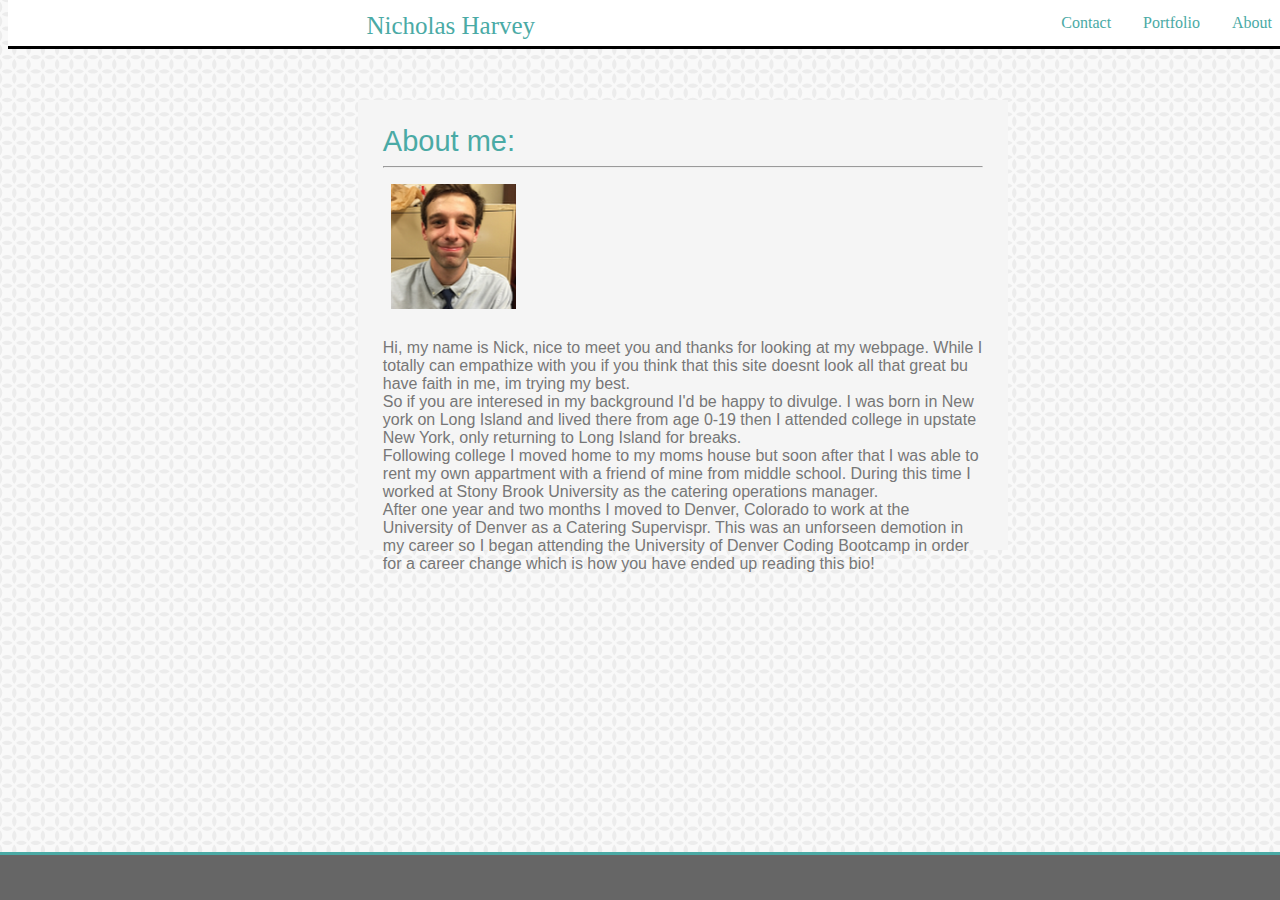
<file: index.html>
<!DOCTYPE html>
<html>
<!-- Important Pseudo Code of what needs to be fixed
First the content area dimensions. 
The Nav bar and its width and the alignment of the links
Probably the dimensions of all the div elements.
-->
<head>
    <meta charset="utf-8" />
    <meta http-equiv="X-UA-Compatible" content="IE=edge">
    <title>Basic Profile</title>
    <meta name="viewport" content="width=device-width, initial-scale=1">
    <!-- <link rel="stylesheet" type="text/css" media="screen" href="assets/css/reset.css" /> -->
    <link rel="stylesheet" type="text/css" media="screen" href="assets/css/style.css" />
</head>

<body background="images/vintage-leaves.png">
       
    <ul> 
            <div id="namebox">Nicholas Harvey</div>
        <!-- <li>
            <a class="active" href="#home">Home</a>
        </li> -->
        <li>
            <a href="#about">About</a>
        </li>
        <li>
            <a href="#portfolio">Portfolio</a>
        </li>
        <li>
            <a href="#contact">Contact</a>
        </li>
    </ul>
    <div id="biography">
        <div id="heading">About me:</div>
        <hr>
        <img src="images/Portfolio Photo.png" alt="Placeholder Image">
        <br>
        <br> 
            Hi, my name is Nick, nice to meet you and thanks for looking at my webpage. While I totally can empathize with you if you think that this site doesnt look all that great bu have faith in me, im trying my best.
            <br>
            So if you are interesed in my background I'd be happy to divulge. I was born in New york on Long Island and lived there from age 0-19 then I attended college in upstate New York, only returning to Long Island for breaks.
            <br>
            Following college I moved home to my moms house but soon after that I was able to rent my own appartment with a friend of mine from middle school. During this time I worked at Stony Brook University as the catering operations manager.
            <br>
            After one year and two months I moved to Denver, Colorado to work at the University of Denver as a Catering Supervispr. This was an unforseen demotion in my career so I began attending the University of Denver Coding Bootcamp in order for a career change which is how you have ended up reading this bio!
    </div>
    <div id="footer">
        <Hi/div>
</body>

</html>
</file>
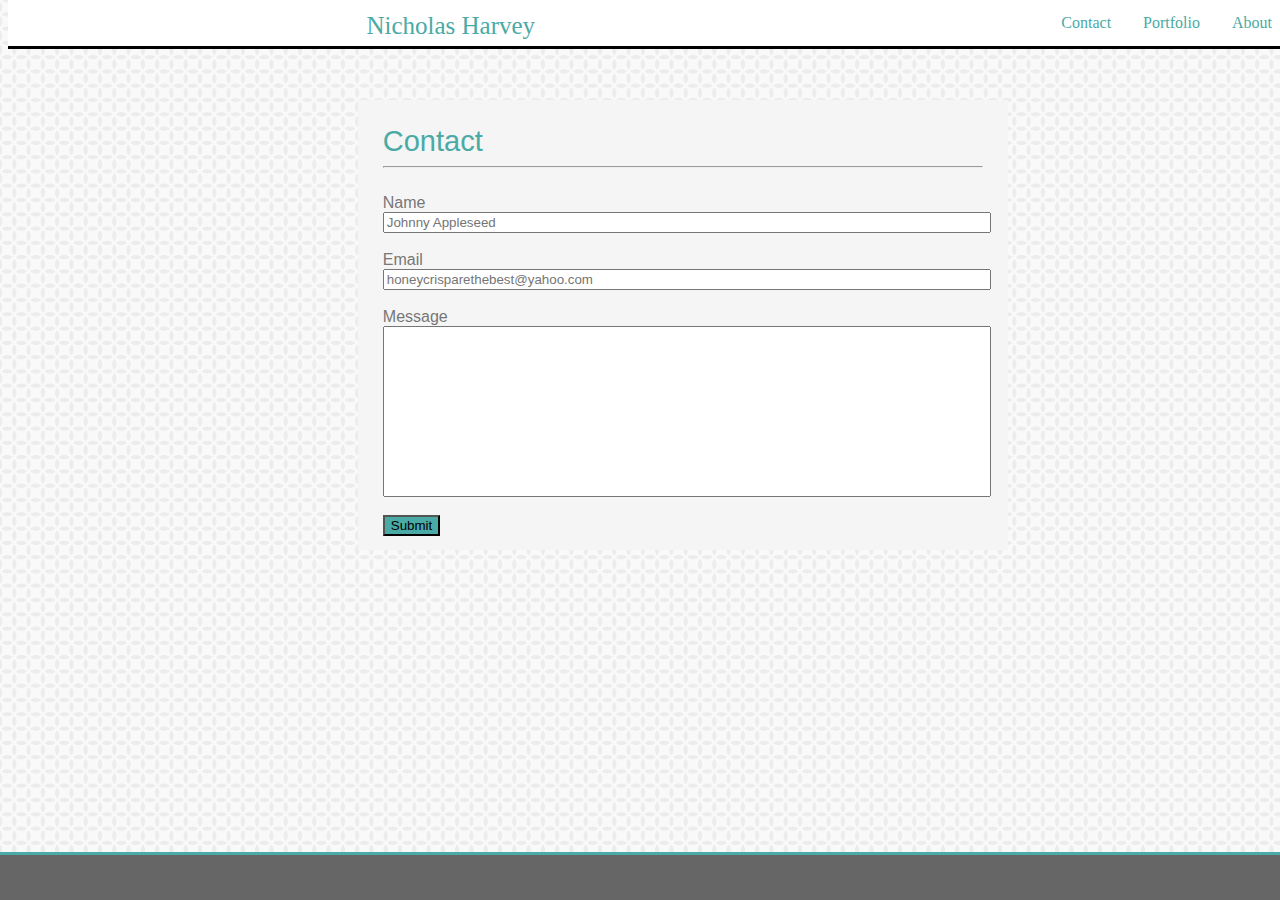
<file: contact.html>
<!DOCTYPE html>
<html>

<head>
    <meta charset="utf-8" />
    <meta http-equiv="X-UA-Compatible" content="IE=edge">
    <title>Contact Page</title>
    <meta name="viewport" content="width=device-width, initial-scale=1">
    <link rel="stylesheet" type="text/css" media="screen" href="assets/css/style.css" />
</head>

<body background="images/vintage-leaves.png">
       
    <ul> 
            <div id="namebox">Nicholas Harvey</div>
        <!-- <li>
            <a class="active" href="#home">Home</a>
        </li> -->
        <li>
            <a href="#about">About</a>
        </li>
        <li>
            <a href="#portfolio">Portfolio</a>
        </li>
        <li>
            <a href="#contact">Contact</a>
        </li>
    </ul>
    <div id="biography">
        <div id="heading">Contact</div>
        <hr>
        <br>
        Name
        <br>
        <input type="text-box" id="nameinput" placeholder="Johnny Appleseed">
        <br>
        <br>
        Email
        <br>
        <input type="text-box" id="emailinput" placeholder="honeycrisparethebest@yahoo.com">
        <br>
        <br>
        Message
        <br>
        <input type="text-box" id="messageinput">
        <br>
        <br>
        <button type="submit" id="submitbutton">Submit</button>
    </div>
    <div id="footer">
        <Hi/div>
</body>

</html>
</file>
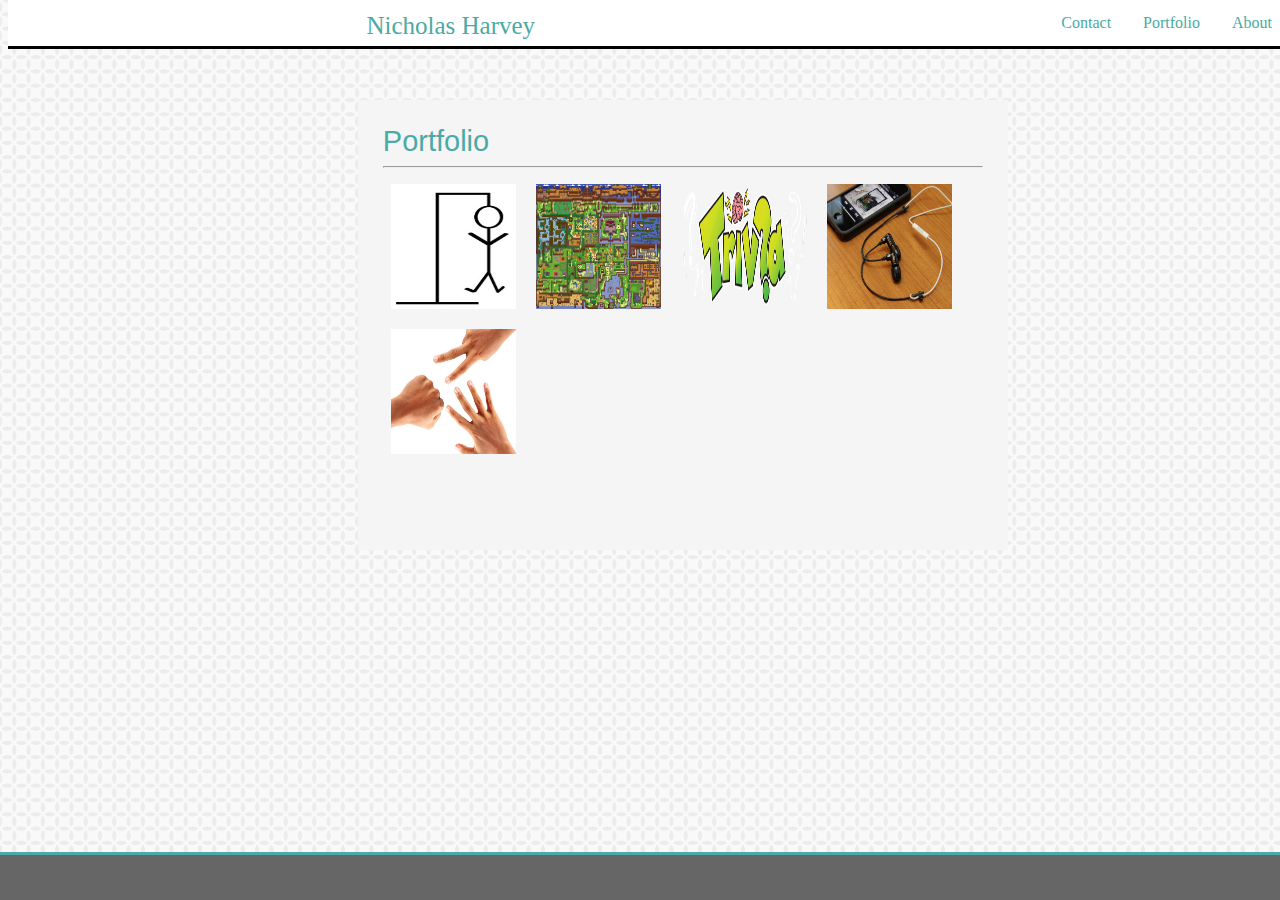
<file: portfolio.html>
<!DOCTYPE html>
<html>

<head>
    <meta charset="utf-8" />
    <meta http-equiv="X-UA-Compatible" content="IE=edge">
    <title>Portfolio Page</title>
    <meta name="viewport" content="width=device-width, initial-scale=1">
    <link rel="stylesheet" type="text/css" media="screen" href="assets/css/style.css" />
</head>

<body background="images/vintage-leaves.png">
       
    <ul> 
            <div id="namebox">Nicholas Harvey</div>
        <!-- <li>
            <a class="active" href="#home">Home</a>
        </li> -->
        <li>
            <a href="#about">About</a>
        </li>
        <li>
            <a href="#portfolio">Portfolio</a>
        </li>
        <li>
            <a href="#contact">Contact</a>
        </li>
    </ul>
    <div id="biography">
        <div id="heading">Portfolio</div>
        <hr>
        <img src="images/Hangman.png" alt="Hangman Game" id="hangman">
        <img src="images/RPG-Game.png" alt="RPG Game" id="rpg">
        <img src="images/Trivia.png" alt="Trivia Game" id="trivia">
        <img src="images/Rutgers.jpg" alt="Rutgers Info Widget" id="rutgers">
        <img src="images/rock-paper-scissors-strategy.jpg" alt="Rock, Paper, Siccors" id="rock">
        <br>
    </div>
    <div id="footer">
        <Hi/div>
</body>

</html>
</file>
<file: assets/css/style.css>
body {
    background-color: grey;
}

container {
    width: 100%;
    height: 65px;
    background-color: whitesmoke;
}

ul {
    list-style-type: none;
    margin: 0;
    padding: 0;
    border-style: bottom;
    border-bottom-style: solid; 
    border-top-color: #4aaaa5;
    overflow: hidden;
    background-color: #ffffff;
    position: fixed;
    top: 0;
    width: 100%;
    /* color: #4aaaa5; */
    font-family: Georgia, 'Times New Roman', Times, serif;
}



#namebox {
    margin: 0;
    padding: 0;
    position: absolute;
    background-color: #ffffff;
    color: #4aaaa5; 
    font-size: 25px;
    top: 25%;
    left: 28%;
    font-family: Georgia, 'Times New Roman', Times, serif;
}

li {
    float: right;
}

li a {
    display: block;
    color: #4aaaa5;
    text-align: center;
    padding: 14px 16px;
    text-decoration: none;
}

li a:hover:not(.active) {
    background-color: yellow;
}

.active {
    float-left: #4CAF50;
}

/* .active {
    position: relative;
    left: 50%;
} */

.links {
    color: red;
    background-color: whitesmoke;
    position: absolute;
    top: 0px;
    width: 100%;
    height: 45px;
    left: 0px;
    right: 0%;
}

#biography {
    width: 600px;
    height: 400px;
    border-style: none;
    padding: 25px;
    margin: 25px;
    background-color: whitesmoke;
    color: #777777;
    position: absolute;
    top: 75px; 
    left: 26%; 
    font-family: 'Arial', 'Helvetica Neue', Helvetica, sans-serif;

}

#nameinput {
    width: 100%;
}

#emailinput {
    width: 100%;
}

#messageinput {
    width: 100%;
    height: 165px;
}

#submitbutton {
    background-color: #4aaaa5;
    display: inline-block;
}

#heading {
    color: #4aaaa5;
    font-size: 29px;
}

/* #hangman {
    width: 135px;
    height: 125px;
    margin: 20px;
}

#rpg {
    width: 125px;
    height: 125px;
    margin: 10px;
}

#trivia {
    width: 125px;
    height: 125px;
    margin: 10px;
}

#rutgers {
    width: 125px;
    height: 125px;
    margin: 10px;
}

#rock {
    width: 125px;
    height: 125px;
    margin: 10px;
} */
img {
    width: 125px;
    height: 125px;
    margin:8px;
}

#footer {
    background-color: #666666;
    bottom: 0%;
    position: fixed;
    width: 100%;
    height: 45px;
    left: 0px;
    border-style: top;
    border-top-style: solid; 
    border-top-color: #4aaaa5;
}
</file>
